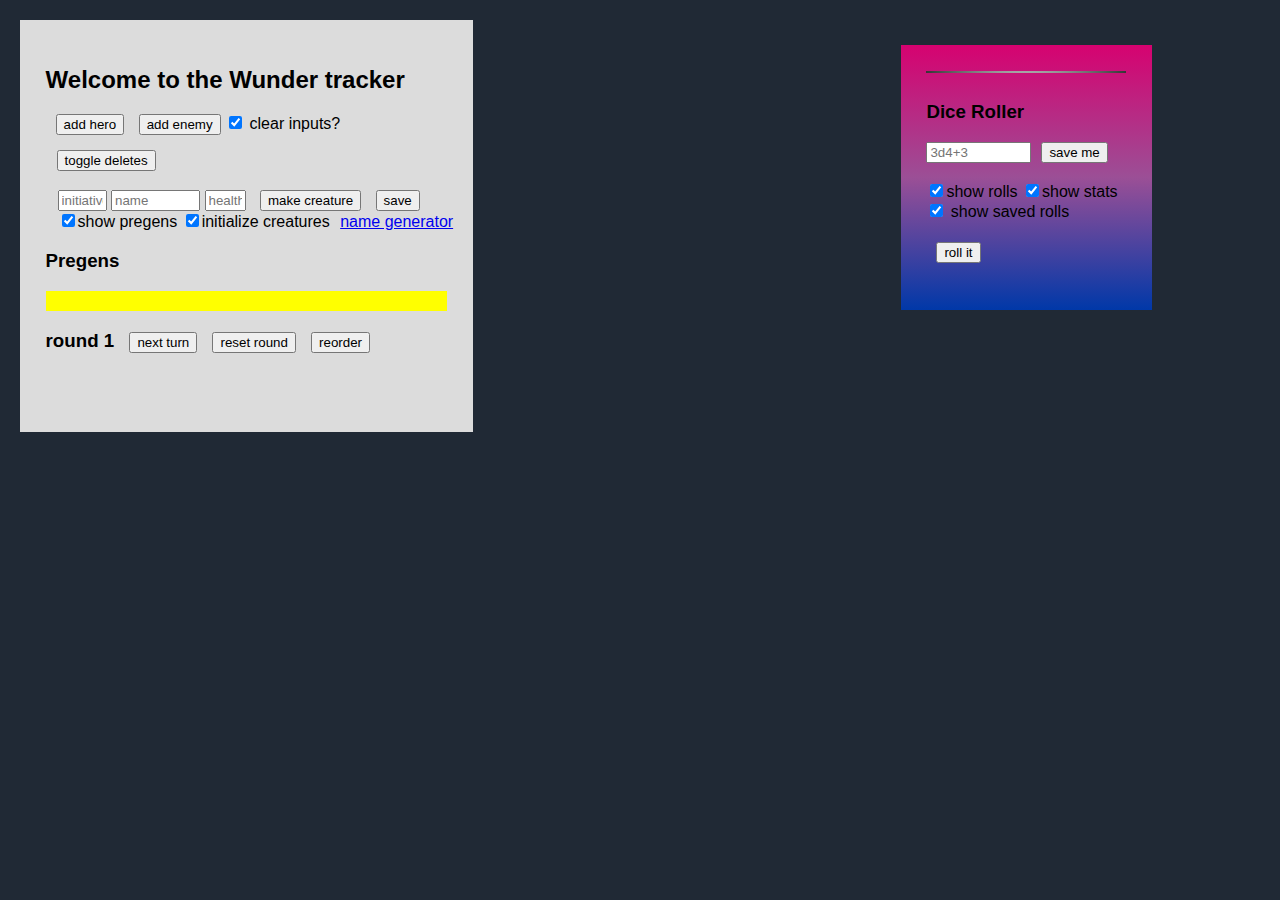
<file: index.html>
<html lang="en">
<head>
    <meta charset="UTF-8">
    <title>roll it!</title>
    <link rel="icon" href="backEnd/d20fav.ico">
    <link rel="stylesheet" href="backEnd/init_style.css">
    <script src="https://ajax.googleapis.com/ajax/libs/jquery/3.4.1/jquery.min.js"></script>
</head>
<body>
<div id="initTracker">
<h2>Welcome to the Wunder tracker</h2>
    
<div id=topbutts>
        <button onclick="addHero()">add hero</button>
        <button onclick="addEnemy()">add enemy</button>
        <input type="checkbox" id="clearInputs" onclick="clearNewCr();saveCheckbox(this)">
        <span>clear inputs?</span>
             
</div><br><br>

<div id="botbutts">
    <button onclick="toggleDelete()" title="or press del">toggle deletes</button>
    <button onclick="killEveryone()" hidden="true>"class="del" id="genocide">kill them all</button>
</div>

<br>
<span id="newCr">
    <span id="inputBoxes" onkeypress="if(event.keyCode == 13){constructCr();}">
        <input type="text" id="newInit" placeholder="initiative" size="3">
        <input type="text" id="newName" placeholder="name" size="8">
        <input type="text" id="newHp" placeholder="health" size="2">
    </span>
    <button onclick="constructCr()" title="or press shift+right arrow">make creature</button>
    <button onclick="savePregen()">save</button>
    
    <br><input type="checkbox" id="showPregens" onclick="togglePregens();saveCheckbox(this)">show pregens    
    <input type="checkbox" id="initialize" onclick="saveCheckbox(this)">initialize creatures 
    <a href="https://www.fantasynamegenerators.com/celtic-breton-names.php" target="_blank">name generator</a>
</span>

<span class=allpregens hidden="true">
<h3>Pregens</h3>
<div id="pregens">
</div></span>

<h3>
    <span id="roundheader">round </span><span id="round">1</span>
    <button onclick="rotate()" title="or press shift+down arrow">next turn</button>
    <button onclick="incrementRound(true)">reset round</button>
    <button onclick="sortList()" id="reorder" title="or press shift+up arrow">reorder</button>
    <div id="holder"><p id="error" class="genError"></p></div>
</h3>

<ol id="mainlist"></ol>

<br><p id="debug"></p></div>


<div id="diceroller" draggable="true">
    <div id="xLine"></div>
    <span id=errHold><div id="rollError" class="genError"></div></span>
    <div id="roller_gui">
        <h3>Dice Roller</h3>
        <input id="input" type="text" name="dies" size="10"
        onkeypress="if(event.keyCode == 13){process_result();}"
            placeholder="3d4+3"><button onclick="saveDieRoll()">save me</button>
        <br><div id="output"></div><br>

        <input type="checkbox" id="show_rolls" onclick="saveCheckbox(this)"
            checked=true>show rolls
        <input type="checkbox" id="show_stats" onclick="saveCheckbox(this)"
            checked=true>show stats

        <br><input type="checkbox" id="showSavedRolls"
        onclick="toggleSavedRolls(this);saveCheckbox(this)" checked="true">
        show saved rolls
        <br>

        <h4><button onclick="process_result()">roll it</button></h4>

        <div id = "savedRolls"></div>
    </div>

    <div id="roll_display">
        <p id="rolls"></p>
        <h3 id="stat_head"></h3>
        <p id="stats"></p>
        <h5 id="debug"></h5>
    </div>
</div>

<p onclick="rickRoll(this)" id="rickRoll">secrets</p>

<script src="backEnd/dice_rolling.js"></script>
<script src="backEnd/initiative_tracker.js"></script>
<script src="backEnd/drag_drop.js"></script> 

</body>
</html>
</file>
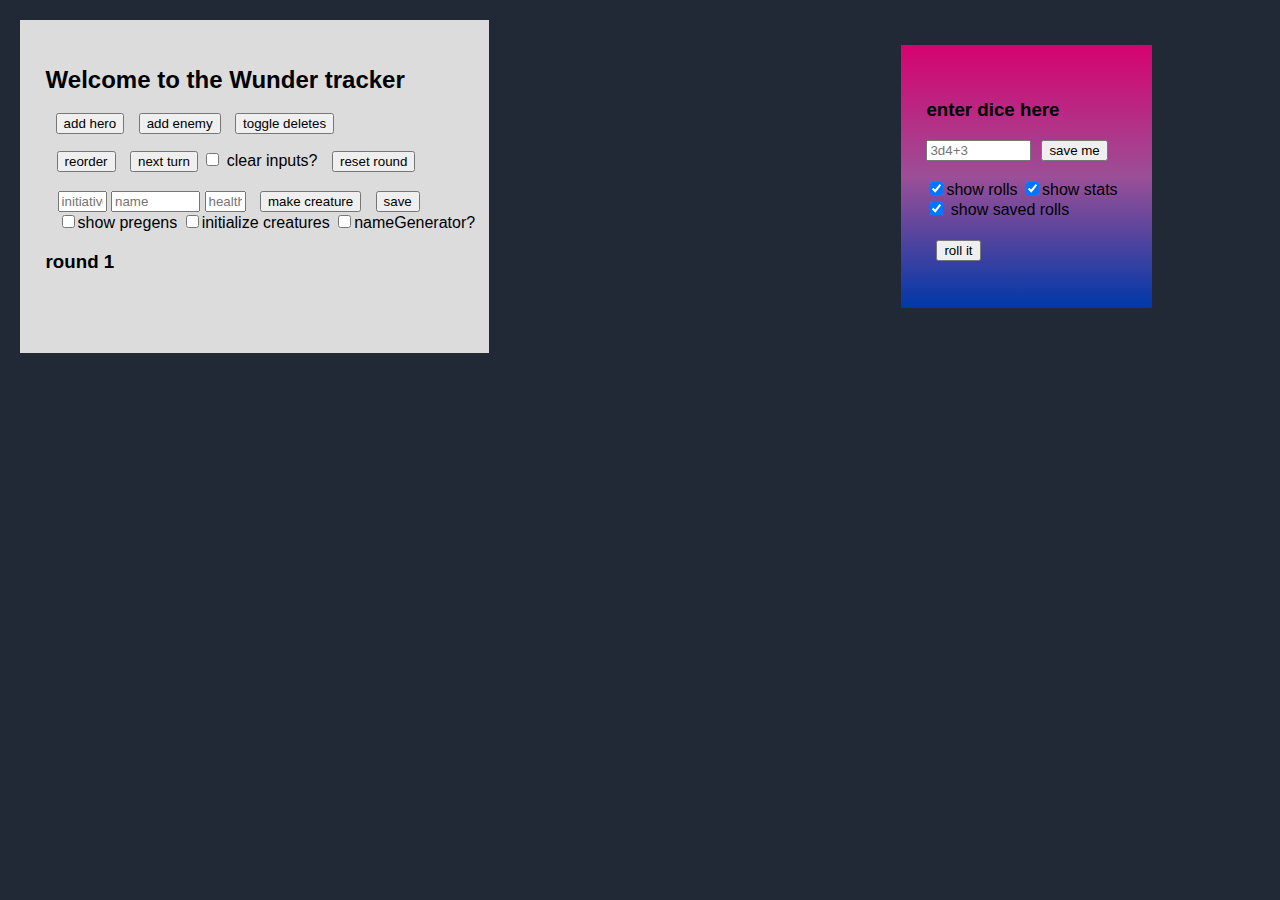
<file: wunder_tracker.html>
<html lang="en">
<head>
    <meta charset="UTF-8">
    <title>roll it!</title>
    <link rel="stylesheet" href="backEnd/init_style.css">
</head>
<body>
<div id="initTracker">
<h2>Welcome to the Wunder tracker</h2>
    
<div id=topbutts>
        <button onclick="addHero()">add hero</button>
        <button onclick="addEnemy()">add enemy</button>
        <button onclick="toggleDelete()">toggle deletes</button>
        <button onclick="killEveryone()" hidden="true>"
             class="del" id="genocide">kill them all</button>
</div><br><br>

<div id="botbutts">
    <button onclick="sortList()">reorder</button>
    <button onclick="rotate()">next turn</button>
    <input type="checkbox" id="clearInputs" onclick="clearNewCr()">
    <span>clear inputs?</span>
    <button onclick="incrementRound(true)">reset round</button>
</div>

<br>
<span id="newCr">
    <input type="text" id="newInit" placeholder="initiative" size="3" onkeypress="if(event.keyCode == 13){constructCr();}">
    <input type="text" id="newName" placeholder="name" size="8" onkeypress="if(event.keyCode == 13){constructCr();}">
    <input type="text" id="newHp" placeholder="health" size="2" onkeypress="if(event.keyCode == 13){constructCr();}">
    <button onclick="constructCr()">make creature</button>
    <button onclick="savePregen()">save</button>
    
    <br><input type="checkbox" id="showPregens" onclick="togglePregens(this)">show pregens    
    <input type="checkbox" id="initialize" onclick="toggleInitialize(this)">initialize creatures 
    <input type="checkbox" onclick="toggleNameGen(this)">nameGenerator?
</span>

<span class=allpregens hidden="true">
<h3>Pregens</h3>
<div id="pregens">
</div></span>

<h3 id="roundheader">
    <span>round </span><span id="round">1</span>
</h3>

<ol id="mainlist"></ol>

<div id="holder"><p id="error"></p></div>

<br><p id="debug"></p></div>


<div id="diceroller" draggable="true">
<span id=errHold><div id="rollError"></div></span>
<div id="roller_gui">
<h3>enter dice here</h3>
<input id="input" type="text" name="dies" size="10"
onkeypress="if(event.keyCode == 13){process_result();}"
    placeholder="3d4+3"><button onclick="saveDieRoll()">save me</button>
<br><span id="output"></span><br>

<input type="checkbox" id="show_rolls"
    checked=true>show rolls
<input type="checkbox" id="show_stats"
    checked=true>show stats

<br><input type="checkbox" id="showSavedRolls"
 onclick="toggleSavedRolls(this)" checked="true">
show saved rolls
<br>

<h4><button onclick="process_result()">roll it</button>
</h4>
<div id = "savedRolls"></div>
</div>

<div id="roll_display">
    <p id="rolls"></p>
    <h3 id="stat_head"></h3>
    <p id="stats"></p>
    <h5 id="debug"></h5>
</div>
</div>

<span id="hideNameGen" hidden>
<iframe id="nameGen" src="https://www.fantasynamegenerators.com/celtic-breton-names.php"
></iframe></span>
<p onclick="rickRoll(this)" id="rickRoll">secrets</p>

<script src="backEnd/dice_rolling.js"></script>
<script src="backEnd/initiative_tracker.js"></script>
<script src="backEnd/drag_drop.js"></script> 

</body>
</html>
</file>
<file: backEnd/init_style.css>
html{
    font-family: 'Trebuchet MS', 'Lucida Sans Unicode', 'Lucida Grande', 'Lucida Sans', Arial, sans-serif;
    background-color: #202935;
    cursor: default;
}
.name{
    padding: 5px;
    font-style: italic;
}

.init{
    font-style: oblique;
    padding: 5px;
}

.hp{
    font-weight: bold;
    padding: 5px;
}

.del{
    margin-left: 5px;
}

#topbutts{
    float: left;
    top: 120px;

}

/* make everything positioned absolutely, not relative */
#main list{
    float: left;
    margin: 100px;
}

button{
    margin-left: 10px;
}

#botbutts{
    margin: 1px;
}

#holder{
    top: -145px;
    left: 220px;
    width: 200px;
    position: relative;

}

#error{
    position: absolute;
    color: red;
    width: 300px;
}

#closetodeath{
    background-color: #8e1616;
    border-radius: 25%;
    border-color: black;
}

#newCr{
    position: relative;
    left: 12px;
}

#initTracker{
    position: absolute;
    left: 20px; top: 20px;
    background-color: gainsboro;
    padding: 2%;
}
#diceroller{
    position: absolute;
    top: 5%;
    right: 10%;
    width: 200px;
    padding: 2%;
    color: black;
    background-image: linear-gradient(#D60270, #9B4F96, #0038A8);
}
#roll_display{
    top: 50px;
    right: 10%;
}
#roller_gui{
    position: relative;
    float: left;
}
#output{
    font-weight: bold;
    font-size: 14pt;
    position: relative;
    top: 12px;
    font-style: italic;
    text-shadow:
    -1px -1px 0 #4ac2b0,
    1px -1px 0 #4ac2b0,
    -1px 1px 0 #4ac2b0,
    1px 1px 0 #4ac2b0;
}
#rolls{
    font-style: italic;
}
#mainlist{
    font-size: 20px;
}

#mainlist li{
    padding: 5px;
}

#genocide{
    background-color: black;
    border-radius: 10%;
    border-color: red;
    color: #8e1616;
}
#pregens{
    background-color: yellow;
    padding: 10px;
}
#pregens div{
    padding: 3px;
}

#pregens button{
    margin: 4px;
    margin-left: 10px
}

.currInit{
    color:red;
    font-weight:bold;
    font-size: 21px;
}
.pastRolls{
    color: #8e1616;
    padding: 5px;
}
#rollError{
    position: relative;
    color: #72bfd6;
    padding: 5px;

    text-shadow:
    -1px -1px 0 #82160a,
    1px -1px 0 #82160a,
    -1px 1px 0 #82160a,
    1px 1px 0 #82160a;
    top: 25px;
}

#stat_head{
    text-decoration: underline;
}

#rickRoll{
    position: absolute;
    top: 5%;
    right: 1%;
    color: #202935;
    border: 0px;
}

@keyframes attentionGrab{
    0% {font-size: 12px}
    50% {font-size: 15px}
    100% {font-size: 12px}
}
.empha{
    background-color: #f2e721;
    color: #0b1584;
    padding: 4px;
    animation-name: attentionGrab;
    animation-duration: 1s;
    animation-iteration-count: 1;
}

#xLine{
    width:100%;
    height:2px;
    background-image: repeating-radial-gradient(white, black);
}

a{
    margin: 6px;
}
</file>
